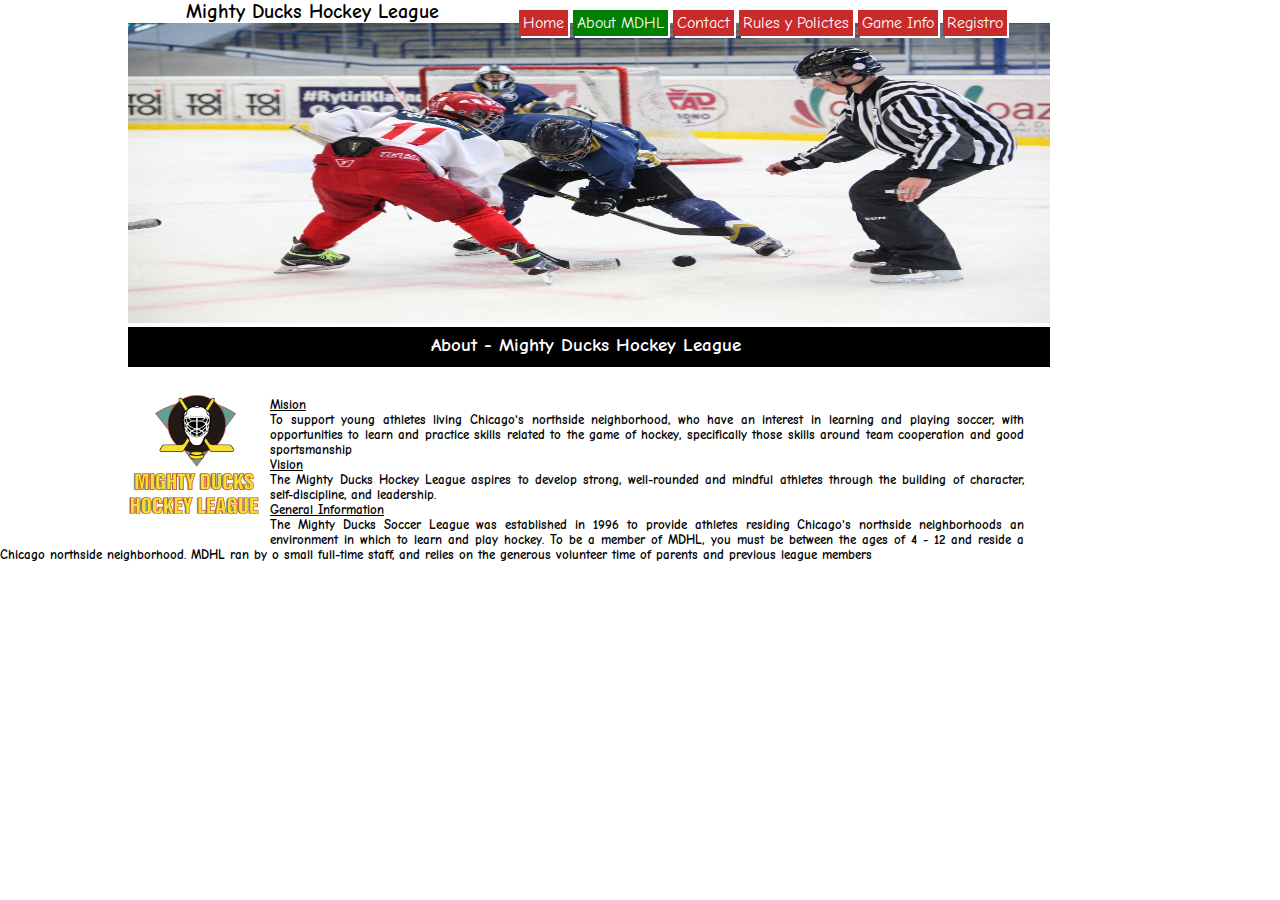
<file: about.html>
<!DOCTYPE html>
<html lang="en">

<head>
    <meta charset="UTF-8">
    <meta name="viewport" content="width=device-width, initial-scale=1.0">
    <link rel="stylesheet" href="./assets/style/mdhl.css">
    <link href="https://fonts.googleapis.com/css2?family=Comic+Neue:ital,wght@0,400;0,700;1,400;1,700&display=swap"
        rel="stylesheet">
    <link href="https://fonts.googleapis.com/css2?family=Comic+Neue:ital,wght@0,400;0,700;1,400;1,700&display=swap"
        rel="stylesheet">
    <link rel="icon" href="./assets/img/jugador.png" type="image/x-icon">
    <title>Mighty Ducks Hockey League</title>
</head>

<body>
    <header>
        <div class="headvar">
            <h1>Mighty Ducks Hockey League</h1>
            <nav>
                <a href="./index.html">Home</a>
                <a class="selected" href="./about.html">About MDHL</a>
                <a href="./contact.html">Contact</a>
                <a href="./rules.html">Rules y Polictes</a>
                <a href="./gameinfo.html">Game Info</a>
                <a href="./registro.html">Registro</a>
            </nav>
        </div>
        <img class="hero" title="jugadores en el campo" src="./assets/img/design1_image1.jpg"
            alt="dos jugadores enfrentados">
    </header>

    <main>
        <img class="logo" title="logo de la liga" src="./assets/img/Logo_Mighty_ducks-01.png" alt="logo de la liga">
        <div class="titular">
            <h2>About - Mighty Ducks Hockey League</h2>
        </div>

        <article class="online">

            <b class="line">Mision</b>
            <p>To support young athletes living Chicago's northside neighborhood, who have an interest in
                learning and playing soccer, with opportunities to learn and practice skills related to the game of
                hockey, specifically those skills around team cooperation and good sportsmanship</p>

            <b class="line">Vision</b>
            <p>The Mighty Ducks Hockey League aspires to develop strong, well-rounded and mindful athletes
                through the building of character, self-discipline, and leadership.</p>

            <b class="line">General Information</b>
            <p>The Mighty Ducks Soccer League was established in 1996 to provide athletes residing
                Chicago's northside neighborhoods an environment in which to learn and play hockey. To be a
                member of MDHL, you must be between the ages of 4 - 12 and reside a Chicago northside
                neighborhood. MDHL ran by o small full-time staff, and relies on the generous volunteer time of
                parents and previous league members</p>
        </article>

    </main>
</body>

</html>
</file>
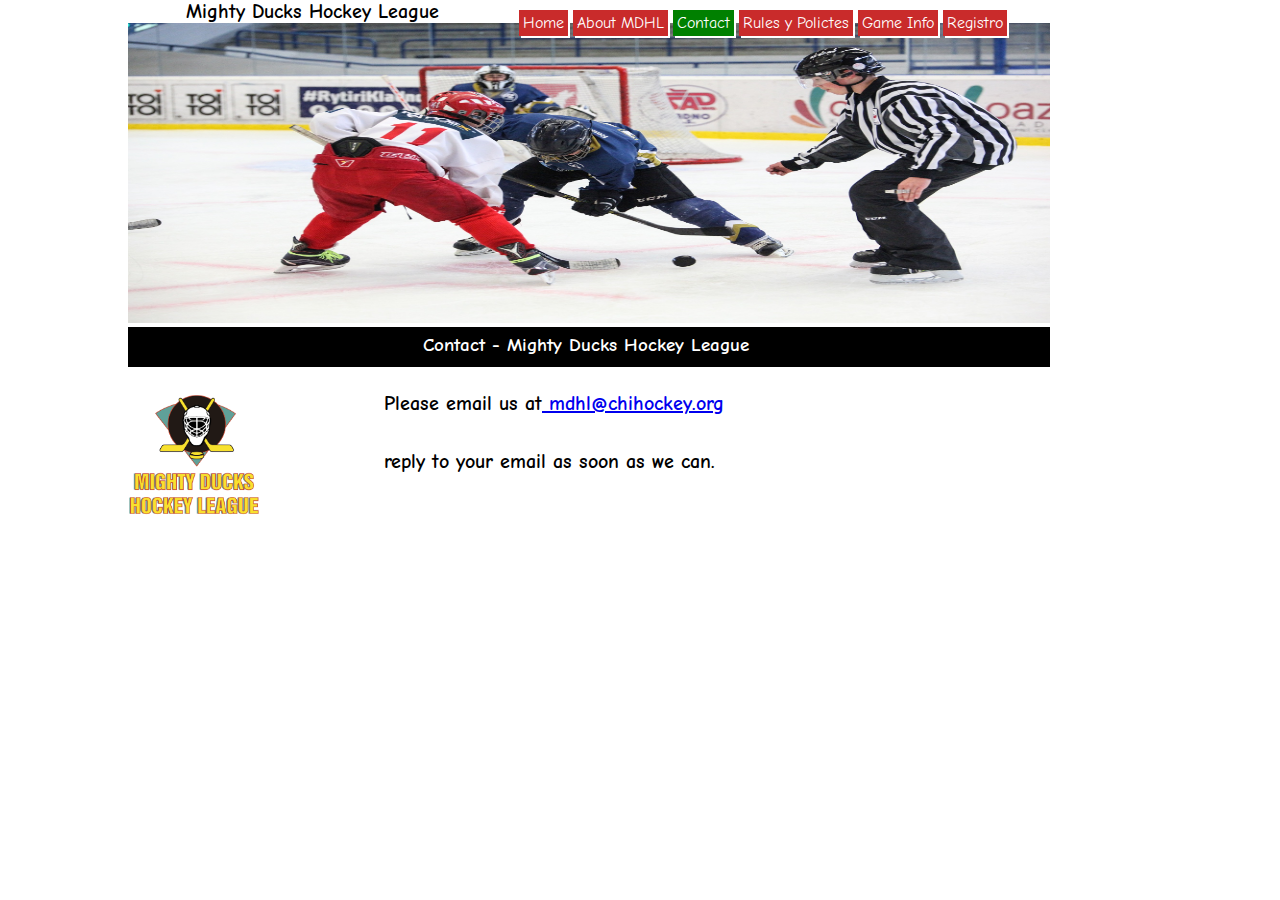
<file: contact.html>
<!DOCTYPE html>
<html lang="en">

<head>
    <meta charset="UTF-8">
    <meta name="viewport" content="width=device-width, initial-scale=1.0">
    <link rel="stylesheet" href="./assets/style/mdhl.css">
    <link href="https://fonts.googleapis.com/css2?family=Comic+Neue:ital,wght@0,400;0,700;1,400;1,700&display=swap"
        rel="stylesheet">
    <link href="https://fonts.googleapis.com/css2?family=Comic+Neue:ital,wght@0,400;0,700;1,400;1,700&display=swap"
        rel="stylesheet">
    <link rel="icon" href="./assets/img/jugador.png" type="image/x-icon">
    <title>Mighty Ducks Hockey League</title>
</head>

<body>
    <header>
        <div class="headvar">
            <h1>Mighty Ducks Hockey League</h1>
            <nav>
                <a href="./index.html">Home</a>
                <a href="./about.html">About MDHL</a>
                <a class="selected" href="./contact.html">Contact</a>
                <a href="./rules.html">Rules y Polictes</a>
                <a href="./gameinfo.html">Game Info</a>
                <a href="./registro.html">Registro</a>
            </nav>
        </div>
        <img class="hero" title="jugadores en el campo" src="./assets/img/design1_image1.jpg"
            alt="dos jugadores enfrentados">
    </header>

    <main>
        <img class="logo" title="logo de la liga" src="./assets/img/Logo_Mighty_ducks-01.png" alt="logo de la liga">
        <div class="titular">
            <h2>Contact - Mighty Ducks Hockey League</h2>
        </div>
        
        <div>
            <p>Please email us at<a href="mailto:mdhl@chihockey.org"> mdhl@chihockey.org</a></p>
            <p>reply to your email as soon as we can.</p>
        </div>

        

    </main>
</body>

</html>
</file>
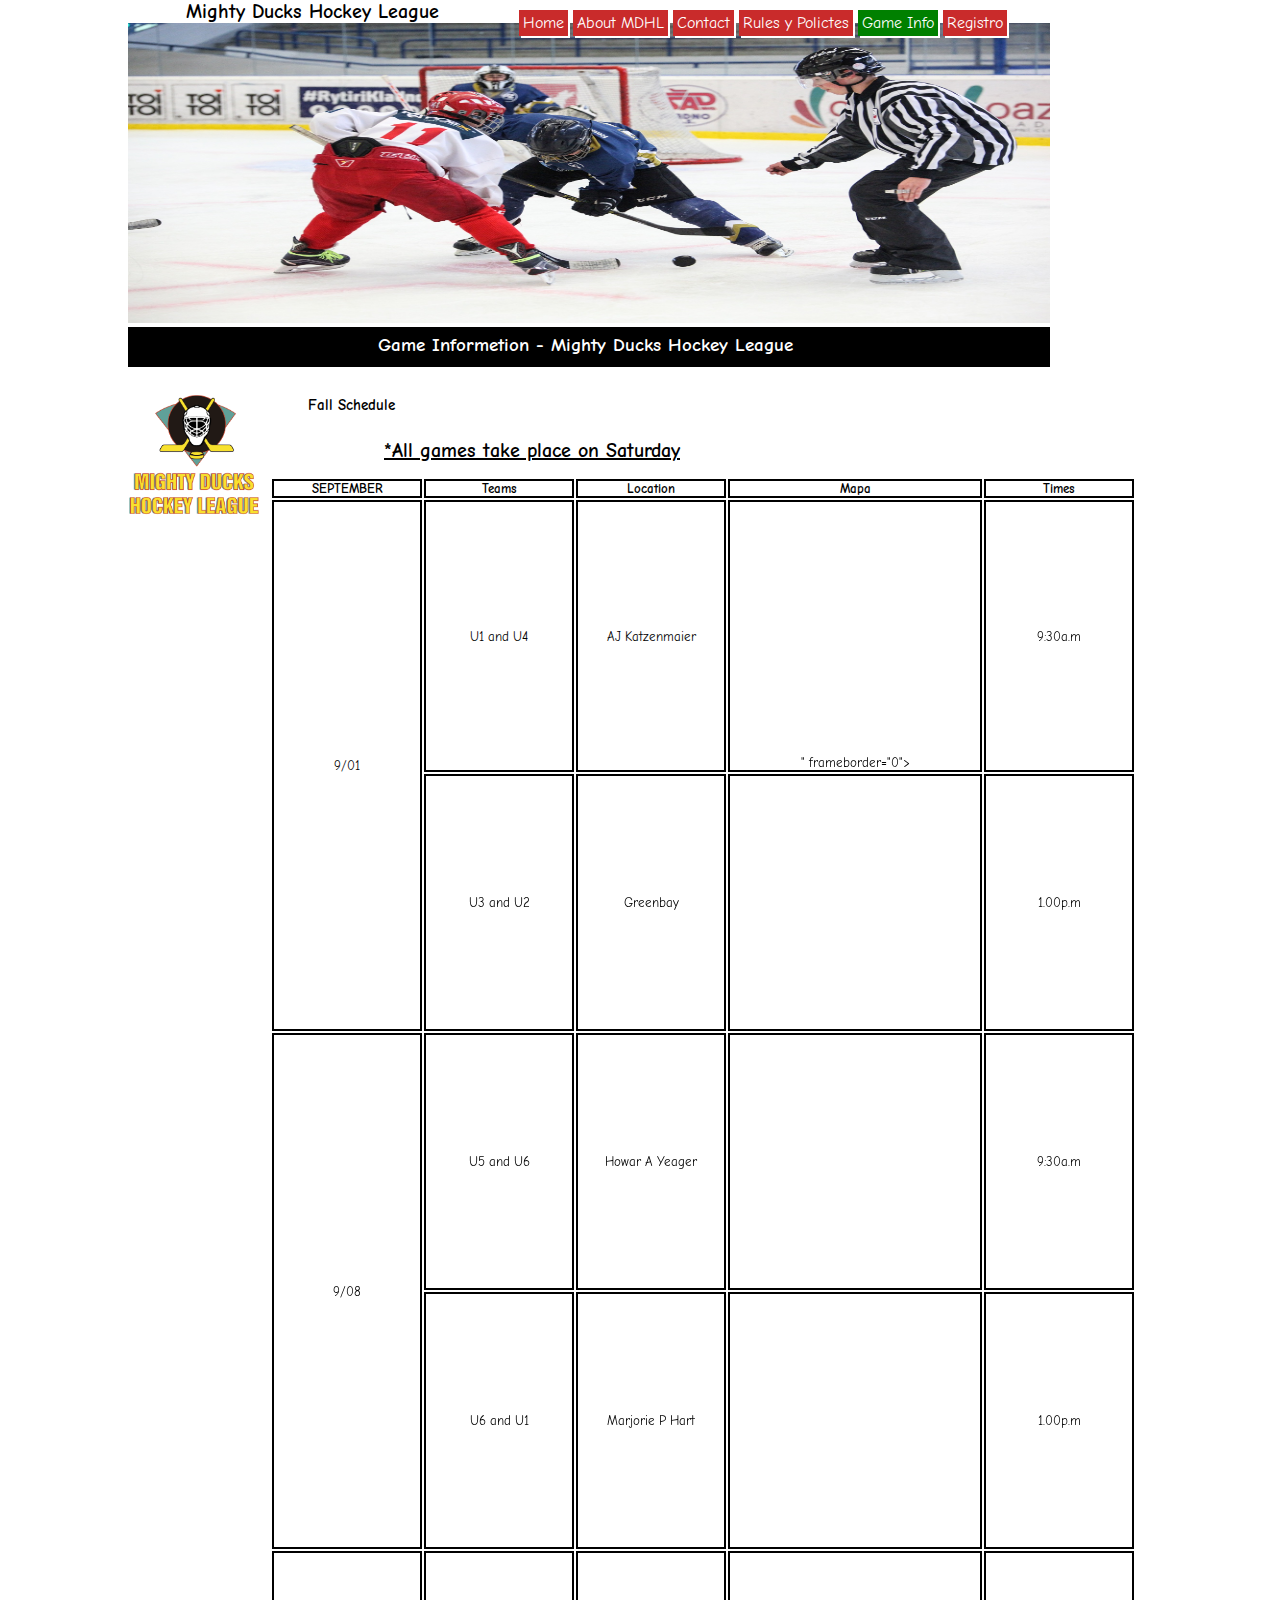
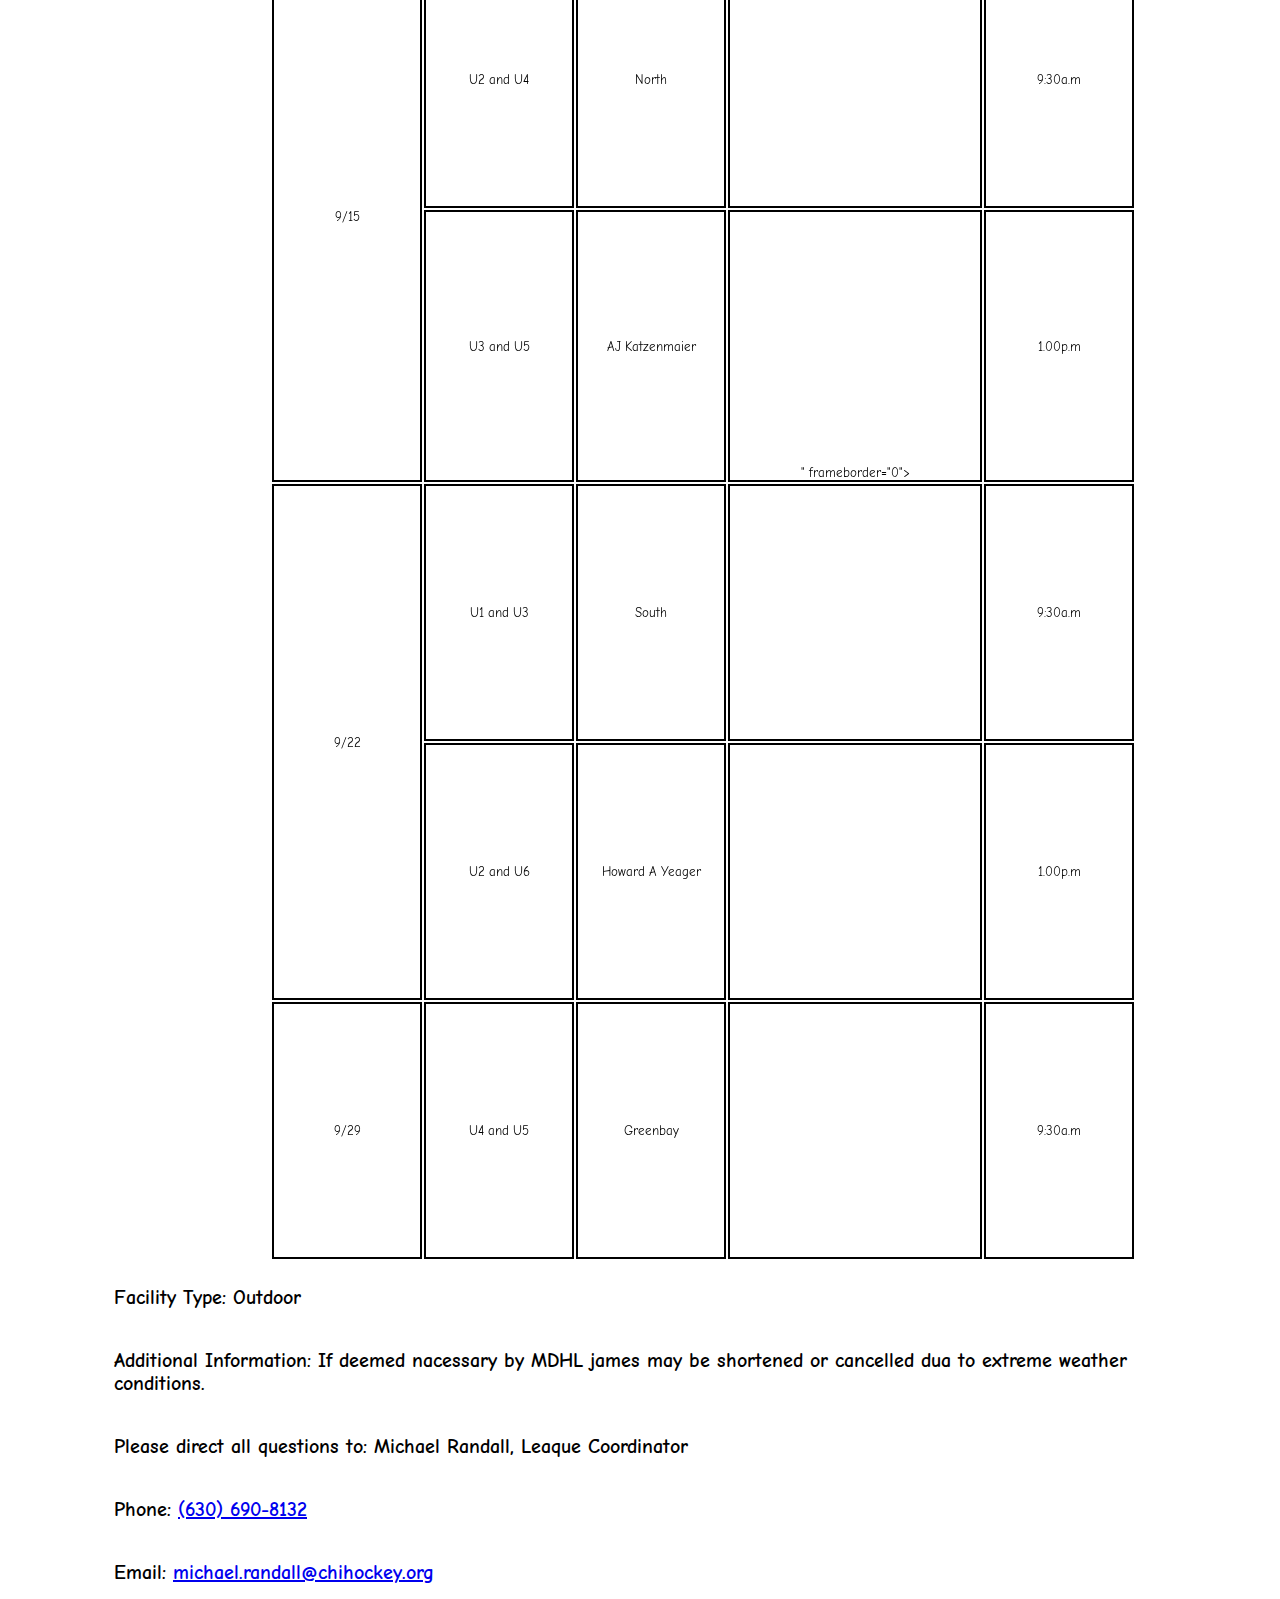
<file: gameinfo.html>
<!DOCTYPE html>
<html lang="en">

<head>
    <meta charset="UTF-8">
    <meta name="viewport" content="width=device-width, initial-scale=1.0">
    <link rel="stylesheet" href="./assets/style/mdhl.css">
    <link href="https://fonts.googleapis.com/css2?family=Comic+Neue:ital,wght@0,400;0,700;1,400;1,700&display=swap"
        rel="stylesheet">
    <link href="https://fonts.googleapis.com/css2?family=Comic+Neue:ital,wght@0,400;0,700;1,400;1,700&display=swap"
        rel="stylesheet">
    <link rel="icon" href="./assets/img/jugador.png" type="image/x-icon">
    <title>Mighty Ducks Hockey League</title>
</head>

<body>
    <header>
        <div class="headvar">
            <h1>Mighty Ducks Hockey League</h1>
            <nav>
                <a href="./index.html">Home</a>
                <a href="./about.html">About MDHL</a>
                <a href="./contact.html">Contact</a>
                <a href="./rules.html">Rules y Polictes</a>
                <a class="selected" href="./gameinfo.html">Game Info</a>
                <a href="./registro.html">Registro</a>
            </nav>
        </div>
        <img class="hero" title="jugadores en el campo" src="./assets/img/design1_image1.jpg"
            alt="dos jugadores enfrentados">
    </header>

    <main>
        <img class="logo" title="logo de la liga" src="./assets/img/Logo_Mighty_ducks-01.png" alt="logo de la liga">
        <div class="titular">
            <h2>Game Informetion - Mighty Ducks Hockey League </h2>
        </div>

        <div>
            <h3>Fall Schedule</h3>
            <p class="subrayar">*All games take place on Saturday</p>
        </div>

        <table>
            <tr>
                <th>SEPTEMBER</th>
                <th>Teams</th>
                <th>Location</th>
                <th>Mapa</th>
                <th>Times</th>
            </tr>
            <tr>
                <td rowspan="2">9/01</td>
                <td>U1 and U4</td>
                <td>AJ Katzenmaier</td>
                <td><iframe
                        src="https://www.google.com/maps/embed?pb=!1m18!1m12!1m3!1d377571.9235239741!2d-88.43960392656246!3d42.32587700000002!2m3!1f0!2f0!3f0!3m2!1i1024!2i768!4f13.1!3m3!1m2!1s0x880f9393cb3cefdb%3A0x62f2d1d35b7eed22!2sA.J.%20Katzenmaier%20Academy!5e0!3m2!1ses-419!2sar!4v1702620855185!5m2!1ses-419!2sar"
                        width="600" height="450" style="border:0;" allowfullscreen="" loading="lazy"
                        referrerpolicy="no-referrer-when-downgrade"></iframe>" frameborder="0"></iframe></td>
                <td>9:30a.m</td>
            </tr>
            <tr>
                <td>U3 and U2</td>
                <td>Greenbay</td>
                <td><iframe
                        src="https://www.google.com/maps/embed?pb=!1m18!1m12!1m3!1d2844.591402548131!2d-88.10249072127746!3d44.523522031793085!2m3!1f0!2f0!3f0!3m2!1i1024!2i768!4f13.1!3m3!1m2!1s0x8802f9f05b7d0b9d%3A0xe52323cfce1f13f5!2sAcademy%20of%20Beauty%20Professionals%3A%20Green%20Bay!5e0!3m2!1ses-419!2sar!4v1702621137677!5m2!1ses-419!2sar"
                        width="600" height="450" style="border:0;" allowfullscreen="" loading="lazy"
                        referrerpolicy="no-referrer-when-downgrade"></iframe></td>
                <td>1.00p.m</td>
            </tr>
            <tr>
                <td rowspan="2">9/08</td>
                <td>U5 and U6</td>
                <td>Howar A Yeager</td>
                <td><iframe
                        src="https://www.google.com/maps/embed?pb=!1m18!1m12!1m3!1d2950.2698770484044!2d-87.8564560246882!3d42.3154422379204!2m3!1f0!2f0!3f0!3m2!1i1024!2i768!4f13.1!3m3!1m2!1s0x880feccac26b07c5%3A0x8b51fa5d6efe771a!2sHoward%20A.%20Yeager%20School%20(PRE-K)!5e0!3m2!1ses-419!2sar!4v1702621175934!5m2!1ses-419!2sar"
                        width="600" height="450" style="border:0;" allowfullscreen="" loading="lazy"
                        referrerpolicy="no-referrer-when-downgrade"></iframe></td>
                <td>9:30a.m</td>
            </tr>
            <tr>
                <td>U6 and U1</td>
                <td>Marjorie P Hart</td>
                <td><iframe
                        src="https://www.google.com/maps/embed?pb=!1m18!1m12!1m3!1d2968.28965401493!2d-87.64854762471069!3d41.929626862187696!2m3!1f0!2f0!3f0!3m2!1i1024!2i768!4f13.1!3m3!1m2!1s0x880fd30f2637f9d7%3A0xdbff5d5dfcfcfa35!2sMarjorie%20P%20Hart%20Elementary!5e0!3m2!1ses-419!2sar!4v1702621304121!5m2!1ses-419!2sar"
                        width="600" height="450" style="border:0;" allowfullscreen="" loading="lazy"
                        referrerpolicy="no-referrer-when-downgrade"></iframe></td>
                <td>1.00p.m</td>
            </tr>
            <tr>
                <td rowspan="2">9/15</td>
                <td>U2 and U4</td>
                <td>North</td>
                <td><iframe
                        src="https://www.google.com/maps/embed?pb=!1m18!1m12!1m3!1d3019.375344825386!2d-73.95271462477427!3d40.81971853101543!2m3!1f0!2f0!3f0!3m2!1i1024!2i768!4f13.1!3m3!1m2!1s0x89c2f66570808709%3A0x9bad2a6bc19dfe6f!2sNorth%20Academic%20Center%20(NAC)%20Building!5e0!3m2!1ses-419!2sar!4v1702621413707!5m2!1ses-419!2sar"
                        width="600" height="450" style="border:0;" allowfullscreen="" loading="lazy"
                        referrerpolicy="no-referrer-when-downgrade"></iframe></td>
                <td>9:30a.m</td>
            </tr>
            <tr>
                <td>U3 and U5</td>
                <td>AJ Katzenmaier</td>
                <td><iframe
                    src="https://www.google.com/maps/embed?pb=!1m18!1m12!1m3!1d377571.9235239741!2d-88.43960392656246!3d42.32587700000002!2m3!1f0!2f0!3f0!3m2!1i1024!2i768!4f13.1!3m3!1m2!1s0x880f9393cb3cefdb%3A0x62f2d1d35b7eed22!2sA.J.%20Katzenmaier%20Academy!5e0!3m2!1ses-419!2sar!4v1702620855185!5m2!1ses-419!2sar"
                    width="600" height="450" style="border:0;" allowfullscreen="" loading="lazy"
                    referrerpolicy="no-referrer-when-downgrade"></iframe>" frameborder="0"></iframe></td>
                <td>1.00p.m</td>
            </tr>
            <tr>
                <td rowspan="2">9/22</td>
                <td>U1 and U3</td>
                <td>South</td>
                <td><iframe
                        src="https://www.google.com/maps/embed?pb=!1m18!1m12!1m3!1d3070.858760851872!2d-75.75323232483825!3d39.67539160042727!2m3!1f0!2f0!3f0!3m2!1i1024!2i768!4f13.1!3m3!1m2!1s0x89c7aa28c417eb39%3A0xd4d899923b16dacc!2sSouth%20Academy%20Hall!5e0!3m2!1ses-419!2sar!4v1702621541416!5m2!1ses-419!2sar"
                        width="600" height="450" style="border:0;" allowfullscreen="" loading="lazy"
                        referrerpolicy="no-referrer-when-downgrade"></iframe></td>
                <td>9:30a.m</td>
            </tr>
            <tr>
                <td>U2 and U6</td>
                <td>Howard A Yeager</td>
                <td><iframe
                        src="https://www.google.com/maps/embed?pb=!1m18!1m12!1m3!1d2950.2698770484044!2d-87.8564560246882!3d42.3154422379204!2m3!1f0!2f0!3f0!3m2!1i1024!2i768!4f13.1!3m3!1m2!1s0x880feccac26b07c5%3A0x8b51fa5d6efe771a!2sHoward%20A.%20Yeager%20School%20(PRE-K)!5e0!3m2!1ses-419!2sar!4v1702621175934!5m2!1ses-419!2sar"
                        width="600" height="450" style="border:0;" allowfullscreen="" loading="lazy"
                        referrerpolicy="no-referrer-when-downgrade"></iframe></td>
                <td>1.00p.m</td>
            </tr>
            <tr>
                <td>9/29</td>
                <td>U4 and U5</td>
                <td>Greenbay</td>
                <td><iframe
                    src="https://www.google.com/maps/embed?pb=!1m18!1m12!1m3!1d2844.591402548131!2d-88.10249072127746!3d44.523522031793085!2m3!1f0!2f0!3f0!3m2!1i1024!2i768!4f13.1!3m3!1m2!1s0x8802f9f05b7d0b9d%3A0xe52323cfce1f13f5!2sAcademy%20of%20Beauty%20Professionals%3A%20Green%20Bay!5e0!3m2!1ses-419!2sar!4v1702621137677!5m2!1ses-419!2sar"
                    width="600" height="450" style="border:0;" allowfullscreen="" loading="lazy"
                    referrerpolicy="no-referrer-when-downgrade"></iframe></td></td>
                <td>9:30a.m</td>
            </tr>
        </table>

        <div class="ultimo">
            <p><span>Facility Type:</span> Outdoor</p>
            <p><span>Additional Information:</span> If deemed nacessary by MDHL james may be shortened or cancelled dua
                to extreme weather conditions.</p>
            <p><span>Please direct all questions to:</span> Michael Randall, Leaque Coordinator</p>
            <p><span>Phone:</span> <a href="tel:630-690-8132">(630) 690-8132</a></p>
            <p><span>Email:</span> <a href="mailto:michael.randall@chihockey.org">michael.randall@chihockey.org</a></p>
        </div>

    </main>
</body>
</file>
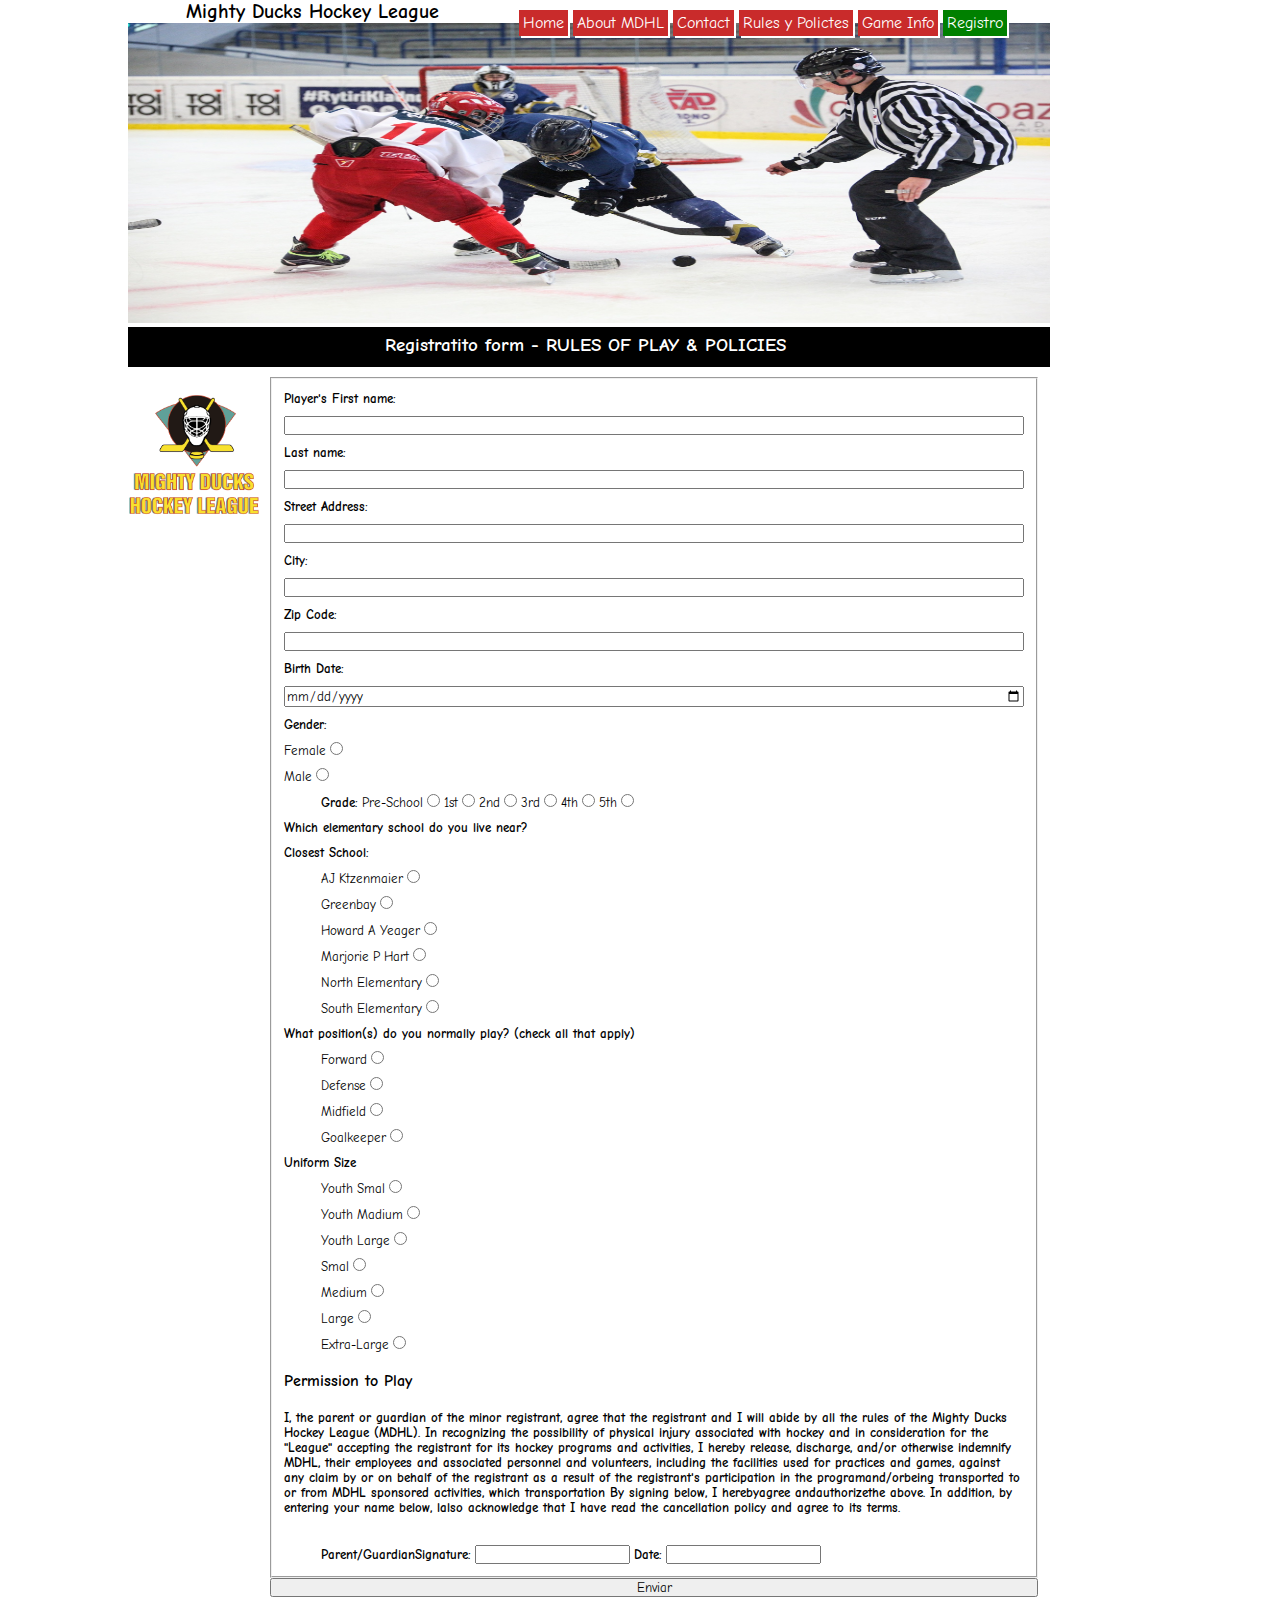
<file: registro.html>
<!DOCTYPE html>
<html lang="en">

<head>
    <meta charset="UTF-8">
    <meta name="viewport" content="width=device-width, initial-scale=1.0">
    <link rel="stylesheet" href="./assets/style/mdhl.css">
    <link href="https://fonts.googleapis.com/css2?family=Comic+Neue:ital,wght@0,400;0,700;1,400;1,700&display=swap"
    rel="stylesheet">
    <link href="https://fonts.googleapis.com/css2?family=Comic+Neue:ital,wght@0,400;0,700;1,400;1,700&display=swap"
        rel="stylesheet">
    <link rel="icon" href="./assets/img/jugador.png" type="image/x-icon">
    <title>Mighty Ducks Hockey League</title>
</head>

<body>
    <header>
        <div class="headvar">
            <h1>Mighty Ducks Hockey League</h1>
            <nav>
                <a href="./index.html">Home</a>
                <a href="./about.html">About MDHL</a>
                <a href="./contact.html">Contact</a>
                <a href="./rules.html">Rules y Polictes</a>
                <a href="./gameinfo.html">Game Info</a>
                <a class="selected" href="./registro.html">Registro</a>
            </nav>
        </div>
        <img class="hero" title="jugadores en el campo" src="./assets/img/design1_image1.jpg"
            alt="dos jugadores enfrentados">
    </header>

    <main>
        <img class="logo" title="logo de la liga" src="./assets/img/Logo_Mighty_ducks-01.png" alt="logo de la liga">
        <div class="titular">
            <h2>Registratito form - RULES OF PLAY & POLICIES</h2>
        </div>

        <form action="./show_data.html">
            <fieldset>
                <label class="grafit" for="nombre">Player's First name:</label>
                <input type="name" name="name" id="nombre">

                <label class="grafit" for="apellido"> Last name:</label>
                <input type="lastname" name="lastname" id="apellido">

                <label class="grafit" for="direccion">Street Address:</label>
                <input type="streetaddress" name="streetaddress" id="direccion">

                <label class="grafit" for="ciudad">City:</label>
                <input type="city" name="city" id="ciudad">

                <label class="grafit" for="codigopostal">Zip Code:</label>
                <input type="" name="zipcode" id="codigopostal">

                <label class="grafit" for="Fechadenacimiento">Birth Date:</label>
                <input type="date" name="birthdate" id="Fechadenacimiento" placeholder="mm/dd/yyyy">



                <label class="grafit">Gender:</label>
                <label>Female
                    <input type="radio" name="Gender" value="female" id="Mujer">
                </label>
                <label>Male
                    <input type="radio" name="Gender" value="male" id="Hombre">
                </label>

                <div class="grados">
                    <label class="grafit">Grade:</label>
                    <label>Pre-School</label>
                    <input type="radio" name="pre-school" id="preescolar">
                    <label>1st
                        <input type="radio" name="first" value="first" id="primero">
                    </label>
                    <label>2nd
                        <input type="radio" name="second" value="second" id="segundo">
                    </label>
                    <label>3rd
                        <input type="radio" name="third" value="third" id="tercero">
                    </label>
                    <label>4th
                        <input type="radio" name="fourth" value="fourth" id="cuarto">
                    </label>
                    <label>5th
                        <input type="radio" name="fifth" value="fifth" id="quinto">
                    </label>
                </div>

                <p>Which elementary school do you live near?</p>
                <label class="grafit">Closest School:</label>
                <div>
                    <label>AJ Ktzenmaier
                        <input type="radio" name="AJ Kzenmaiier" id="escuela">
                    </label>
                </div>
                <div>
                    <label>Greenbay
                        <input type="radio" name="Greenbay" value="greenbay" id="Greenbay"></label>
                </div>

                <div>
                    <label>Howard A Yeager
                        <input type="radio" name="howardayeager" value="howardayeager" id="Howard-A-Yeager"></label>
                </div>
                <div>
                    <label>Marjorie P Hart
                        <input type="radio" name="marjoriephart" value="marjoriephart" id="Marjorie-P-Hart"></label>
                </div>
                <div>
                    <label>North Elementary
                        <input type="radio" name="northelementary" value="northelementary"
                            id="North-Elementary"></label>
                </div>
                <div>
                    <label>South Elementary
                        <input type="radio" name="southelementary" value="southelementary"
                            id="South-Elementary"></label>
                </div>

                <p>What position(s) do you normally play? (check all that apply)</p>
                <div>
                    <label>Forward
                        <input type="radio" name="forward" value="forward" id="adelante"></label>
                </div>

                <div>
                    <label>Defense
                        <input type="radio" name="defense" value="defense" id="defensa"></label>
                </div>
                <div>
                    <label>Midfield
                        <input type="radio" name="midfield" value="midfield" id="centrodecampo"></label>
                </div>
                <div>
                    <label>Goalkeeper
                        <input type="radio" name="goalkeeper" value="goalkeeper" id="portero"></label>
                </div>

                <p>Uniform Size</p>

                <div>
                    <label>Youth Smal
                        <input type="radio" name="youthsmal" value="youthsmal" id="juvenilpequeño"></label>

                </div>
                <div>
                    <label>Youth Madium
                        <input type="radio" name="youthmedium" value="youthmedium" id="juvenilmediano"></label>
                </div>
                <div>
                    <label>Youth Large
                        <input type="radio" name="youthlarge" value="youthmedium" id="juvenigrande"> </label>
                </div>
                <div>
                    <label>Smal
                        <input type="radio" name="smal" value="smal" id="pequeño"></label>
                </div>
                <div>
                    <label>Medium
                        <input type="radio" name="medium" value="Madium" id="mediano"></label>
                </div>
                <div>
                    <label>Large
                        <input type="radio" name="large" value="large" id="grande"> </label>
                </div>
                <div>
                    <label>Extra-Large
                        <input type="radio" name="extra-large" value="extra-large" id="extra-grande"> </label>
                </div>

                <p class="text">Permission to Play</p>
                <p> I, the parent or guardian of the minor registrant, agree that the registrant and I
                    will abide by all the rules of the Mighty Ducks Hockey League (MDHL). In recognizing the possibility
                    of
                    physical injury associated with hockey and in consideration for the "League" accepting the
                    registrant
                    for its hockey programs and activities, I hereby release, discharge, and/or otherwise indemnify
                    MDHL,
                    their employees and associated personnel and volunteers, including the facilities used for practices
                    and
                    games, against any claim by or on behalf of the registrant as a result of the registrant's
                    participation
                    in the programand/orbeing transported to or from MDHL sponsored activities, which transportation By
                    signing below, I herebyagree andauthorizethe above. In addition, by entering your name below, lalso
                    acknowledge
                    that I have read the cancellation policy and agree to its terms.</p>

                <div class="content">
                    <Label class="grafit">Parent/GuardianSignature:</Label>
                    <input type="text" name="parent" id="Firmadeltutor">
                    <label class="grafit">Date:</label>
                    <input type="text" name="date" id="Fecha">
                </div>
            </fieldset>
            <input type="submit" value="Enviar">
        </form>
    </main>
</body>

</html>
</file>
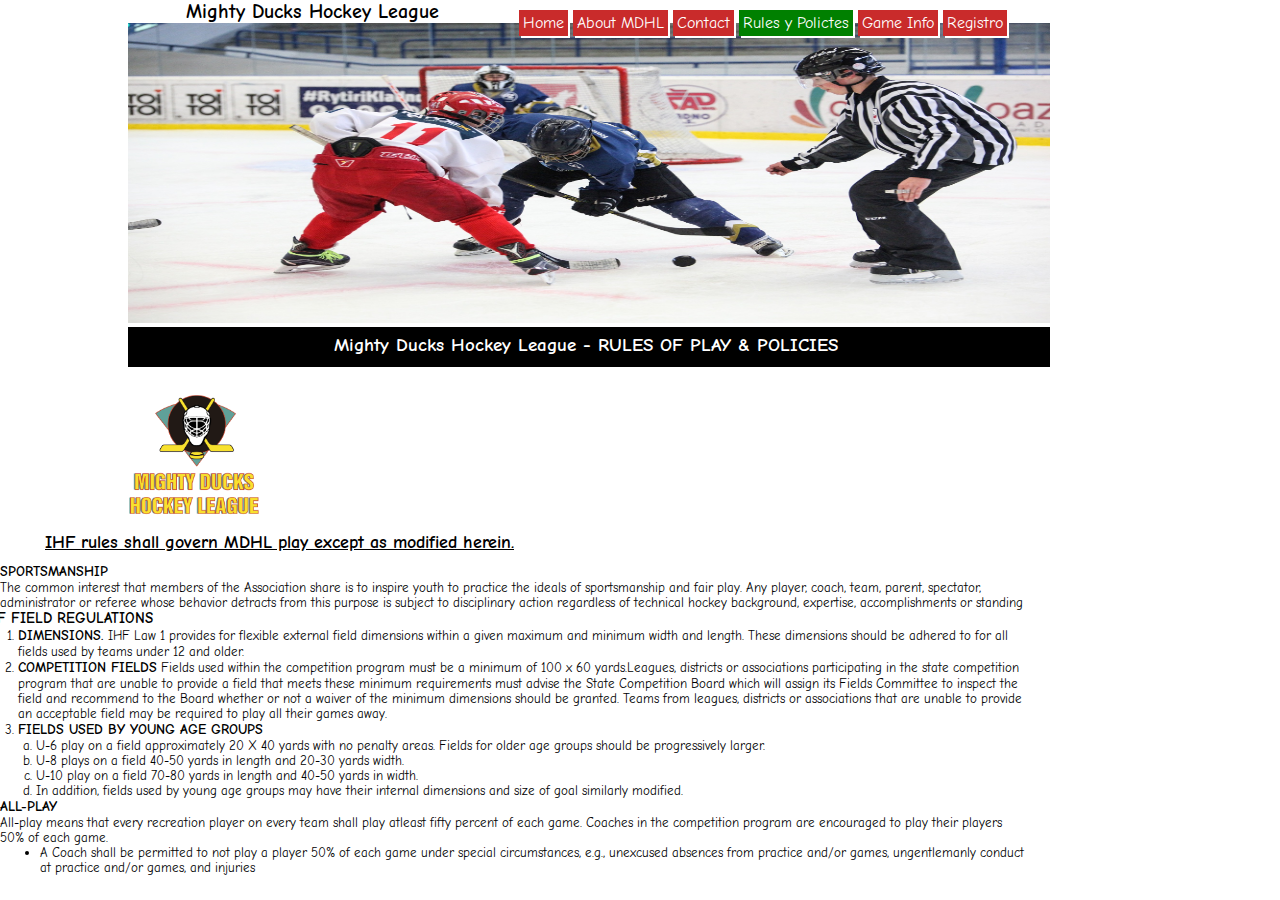
<file: rules.html>
<!DOCTYPE html>
<html lang="en">

<head>
    <meta charset="UTF-8">
    <meta name="viewport" content="width=device-width, initial-scale=1.0">
    <link rel="stylesheet" href="./assets/style/mdhl.css">
    <link href="https://fonts.googleapis.com/css2?family=Comic+Neue:ital,wght@0,400;0,700;1,400;1,700&display=swap"
        rel="stylesheet">
    <link href="https://fonts.googleapis.com/css2?family=Comic+Neue:ital,wght@0,400;0,700;1,400;1,700&display=swap"
        rel="stylesheet">
    <link rel="icon" href="./assets/img/jugador.png" type="image/x-icon">
    <title>Mighty Ducks Hockey League</title>
</head>

<body>
    <header>
        <div class="headvar">
            <h1>Mighty Ducks Hockey League</h1>
            <nav>
                <a href="./index.html">Home</a>
                <a href="./about.html">About MDHL</a>
                <a href="./contact.html">Contact</a>
                <a class="selected" href="./rules.html">Rules y Polictes</a>
                <a href="./gameinfo.html">Game Info</a>
                <a href="./registro.html">Registro</a>
            </nav>
        </div>
        <img class="hero" title="jugadores en el campo" src="./assets/img/design1_image1.jpg"
            alt="dos jugadores enfrentados">
    </header>

    <main>
        <img class="logo" title="logo de la liga" src="./assets/img/Logo_Mighty_ducks-01.png" alt="logo de la liga">
        <div class="titular">
            <h2>Mighty Ducks Hockey League - RULES OF PLAY & POLICIES</h2>
        </div>

        <article class="ultimo">
            <p class="subtitle">IHF rules shall govern MDHL play except as modified herein.</p>

            <dl>
                <dt class="play">SPORTSMANSHIP</dt>
                <dd>The common interest that members of the Association share is to inspire
                    youth to practice the ideals of sportsmanship and fair play. Any player, coach,
                    team, parent, spectator, administrator or referee whose behavior detracts from
                    this purpose is subject to disciplinary action regardless of technical hockey
                    background, expertise, accomplishments or standing
                </dd>
            </dl>
            <h3>IHF FIELD REGULATIONS</h3>
            <ol>
                <li><span class="play">DIMENSIONS.</span>
                    IHF Law 1 provides for flexible external field dimensions within
                    a given maximum and minimum width and length. These dimensions should be
                    adhered to for all fields used by teams under 12 and older.
                </li>
                <li><span class="play">COMPETITION FIELDS</span> Fields used within the competition program must be
                    a minimum of 100 x 60 yards.Leagues, districts or associations participating in
                    the state competition program that are unable to provide a field that meets these
                    minimum requirements must advise the State Competition Board which will
                    assign its Fields Committee to inspect the field and recommend to the Board
                    whether or not a waiver of the minimum dimensions should be granted. Teams
                    from leagues, districts or associations that are unable to provide an acceptable
                    field may be required to play all their games away.
                </li>
                <li><span class="play">FIELDS USED BY YOUNG AGE GROUPS</span>
                    <ol>
                        <li class="items">U-6 play on a field approximately 20 X 40 yards with no penalty areas. Fields
                            for older age groups should be progressively larger.</li>
                        <li class="items">U-8 plays on a field 40-50 yards in length and 20-30 yards width.</li>
                        <li class="items">U-10 play on a field 70-80 yards in length and 40-50 yards in width.</li>
                        <li class="items">In addition, fields used by young age groups may have their internal
                            dimensions and size of goal similarly modified.</li>
                    </ol>
                </li>
            </ol>
            <dl>
                <dt class="player">ALL-PLAY</dt>
                <dd>All-play means that every recreation player on every team shall play atleast
                    fifty percent of each game. Coaches in the competition program are encouraged
                    to play their players 50% of each game.</dd>
            </dl>

            <ul>
                <li class="punto"> A Coach shall be permitted to not play a player 50% of each game
                    under special circumstances, e.g., unexcused absences from practice
                    and/or games, ungentlemanly conduct at practice and/or games, and
                    injuries
                </li>
            </ul>
        </article>
    </main>
</body>

</html>
</file>
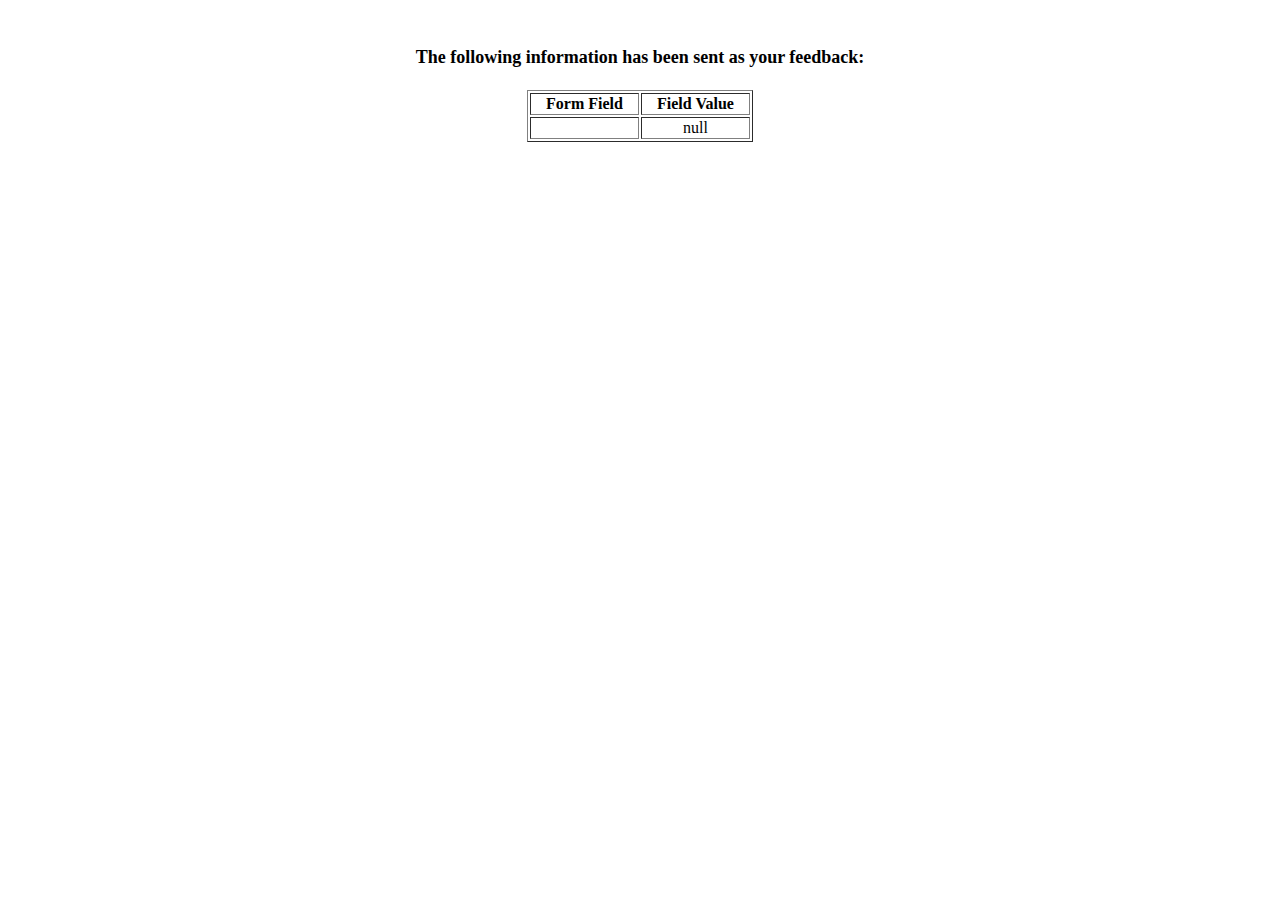
<file: show_data.html>
<html>
<head>
<title>Feedback Sent</title>
</head>
<body>
<p align=center>&nbsp;</p>
<h1 align=center><font size="+1">The following information has been sent as your
  feedback:</font></h1>

<table border="1" align=center width="226">
  <tr>
    <th align="center">Form Field</th>
    <th align="center">Field Value</th>
  </tr>

<script language="javascript">
var args = location.search.substr(1).split('&');
for (var i = 0; i < args.length; ++i) {
  var parts = args[i].split('=');
  if (parts != null) {
    var field = parts[0];
    var value = parts[1];
    if (value == null) {
      value = "null"
    }
    else {
      value = '"' + unescape(value.replace(/\+/g, ' ')) + '"';
    }

    document.writeln('<tr><td align="center">' + field + '</td>');
    document.writeln('<td align="center">' + value + '</td></tr>');
  }
}
</script>

<noscript>
<tr><td>
<p>You need to turn on Javascript in your browser.</p>

<p>In Microsoft Internet Explorer 4 or greater:</p>
<ul>
<li>From the "Tools" menu (in IE 4, it's the "View" menu), select "Internet Options".</li>
<li>Click on the "Security" tab.</li>
<li>Click on the "Custom Level" button. (In IE 4, select "Custom"
and then click on "Settings...".)</li>
<li>Under "Active scripting" make sure "Enable" is selected.</li>
</ul>

<p>In Netscape version 4 or greater:</p>
<ul>
<li>From the <b>Edit</b> menu, select <b>Preferences</b>.</li>
<li>In the <b>Category</b> list on the left, click on the word "Advanced".</li>
<li>In the panel on the right, make sure "Enable JavaScript" is checked.</li>
<li>Click the <b>OK</b> button.</li>
</ul>

</td></tr>
</noscript>

</table>
</body>
</html>
</file>
<file: assets/style/mdhl.css>
* {
    margin: 0;
    padding: 0;
    box-sizing: border-box;
    font-family: 'Comic Neue', cursive;
}

header {
    margin-left: 10%;
}

.hero {
    height: 300px;
    width: 80%;
    left: -20vw;
}

.headvar {
    position: relative;
}

h1 {
    display: inline-block;
    margin-top: 0px;
    margin-right: 10%;
    font-size: 20px;
}

nav {
    position: relative;
    top: 10px;
    right: 40px;
    display: inline;

}

nav a {
    background-color: rgb(201, 43, 43);
    padding: 4px;
    color: white;
    text-decoration: none;
    box-shadow: 2px 2px white;
}

.selected {
    background-color: green;
}

main {
    font-size: 80%;
}

.logo {
    width: 150px;
    vertical-align: middle;
    margin-top: 50px;
    margin-left: 120px;
    float: left;
}

.line{
    text-decoration: underline;
    }

div {
    position: relative;
    left: 5%;
}

.titular {
    background-color: black;
    height: 40px;
    width: 72%;
    position: relative;
    left: 10%;
}

h2 {
    text-align: center;
    color: white;
    padding-top: 7px;
    position: relative;
    left: -15%;
}

.article {
    position: relative;
    height: 40vw;
    width: 80%;
    margin-top: 35px;
    left: 20px;
}
.online{
   position: relative;
   text-align: justify;
    height: 30vw;
    width: 80%;
    margin-top: 30px;
    
}

.fotos {
    display: flex;
    justify-content: space-evenly;
    width: 60%;
    margin-left: 150px;
}

.fotos img {
    height: 150px;
    border: 2px solid black;
}

div> p{
    padding-top: 20px;
    position: relative;
    left: 50px;
    font-size: 20px;
}

.items {
    list-style-type: lower-alpha;
}

.play{
    font-size: 14px;
    color: black;
    font-weight: bold;}

h3{
position: relative;  
left: -2%;  
}

.player{
    display: flex;
    font-size: 14px;
    color: black;
    font-weight:bold;
}

ol{
    margin-left: 18px;
}

div> h3{
    margin-top: 30px;
}
div> p{
    margin-top: 5px;
    margin-bottom: 15px;
}
.subtitle{
    font-size: 18px;
    margin-bottom: 10px;
    margin-left: 45px;
    text-decoration: underline;
}

.subrayar {
    text-decoration: underline;
}

td,
th {
    width: 150px;
    text-align: center;
    border: 2px solid black;
}
.punto{
   margin-left: 40px;
}

span {
    font-weight: bold;
}

.ultimo {
  display: flex;
  flex-direction: column;
  width: 80%; 
}

form{
    width: 60%;
    height: 80vw;
    margin-top: 10px;
    display: flex;
    flex-direction: column;
}

p, .grafit{
    font-weight:bolder;
}

.content{
    margin-top: 20px;
}

.text{
    margin-top: 10px;
    margin-bottom: 10px;
    font-size: 16px;
}
fieldset{
    display: flex;
    flex-direction: column;
    gap: 10px;
    padding: 12px;
}
td>iframe{
    width: 250px;
    height: 250px;
}
</file>
